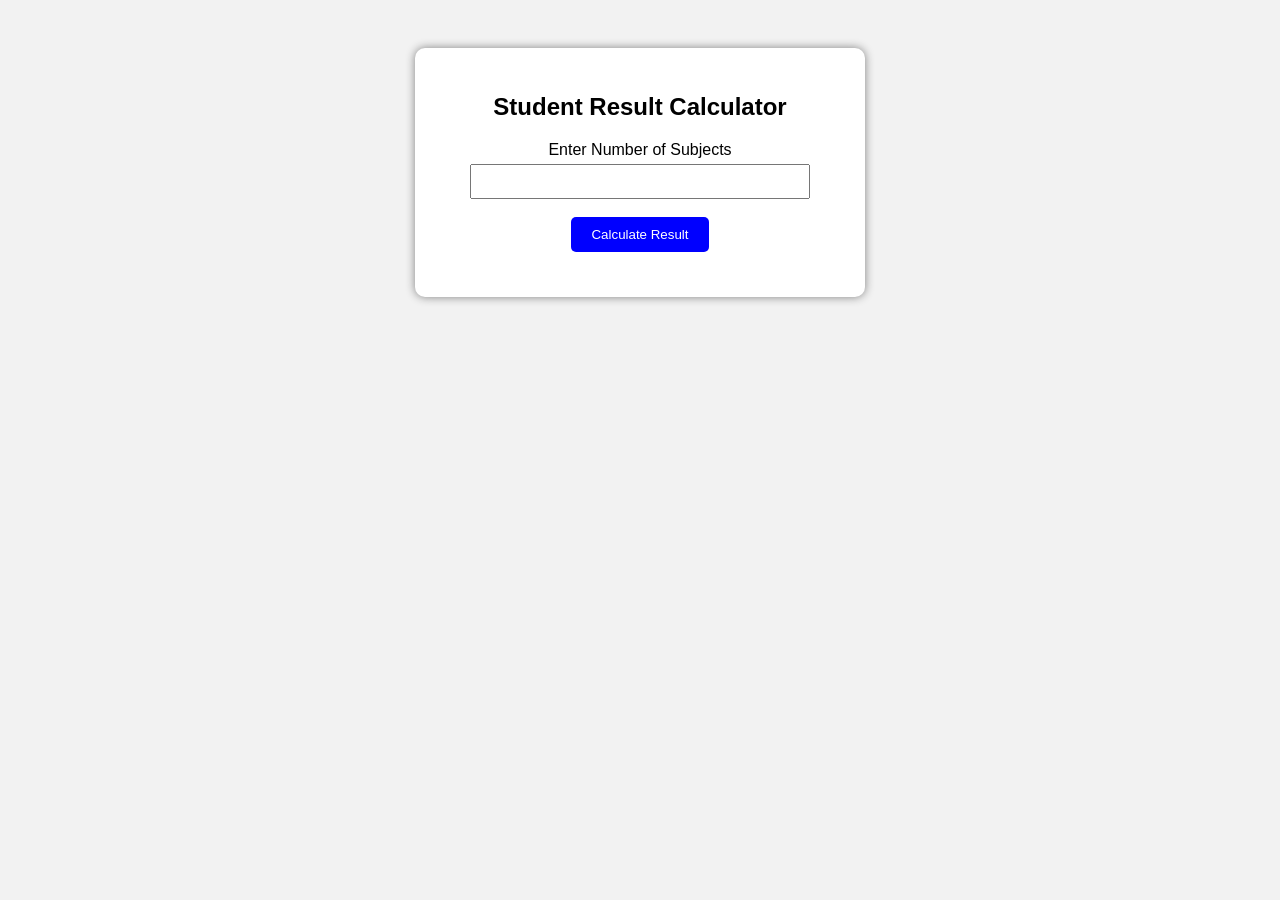
<file: Experiment1.html>
<!DOCTYPE html>
<html>
<head>
<title>Student Result Calculator</title>
<link rel="stylesheet" href="expr1.css">
</head>
<body>
<div class="container">
<h2>Student Result Calculator</h2>
<label for="subjects">Enter Number of Subjects</label><br>
<input type="number" id="subjects"><br><br>
<button onclick="calculateResult()">Calculate Result</button>
<div id="result"></div>
</div>
<script src="Experiment1.js"></script>
</body>
</html>
</file>
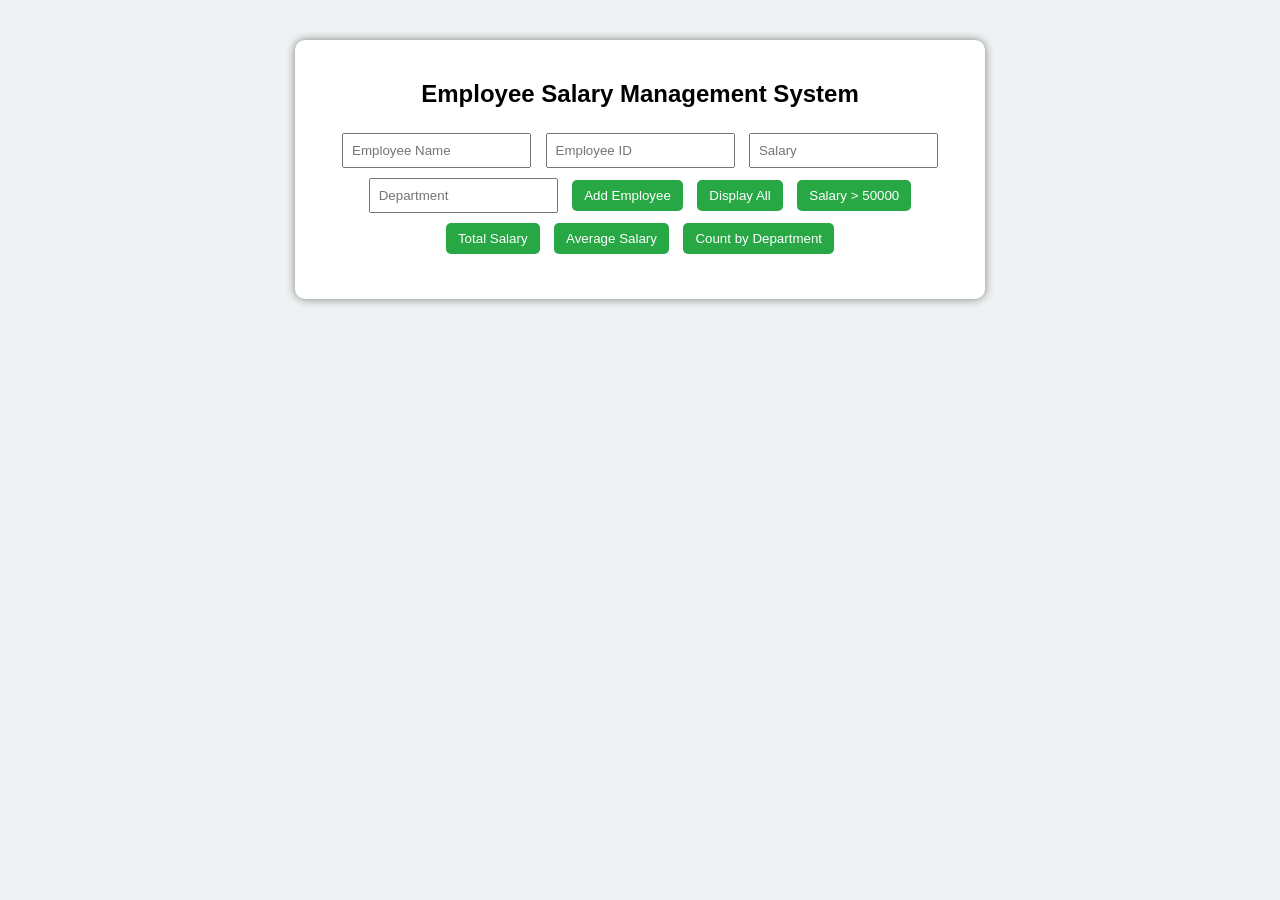
<file: Experiment2.html>
<!DOCTYPE html>
<html>
<head>
    <title>Employee Salary Management</title>
    <link rel="stylesheet" href="exp2.css">
</head>
<body>
<div class="container">
    <h2>Employee Salary Management System</h2>
    <input type="text" id="name" placeholder="Employee Name">
    <input type="text" id="empId" placeholder="Employee ID">
    <input type="number" id="salary" placeholder="Salary">
    <input type="text" id="dept" placeholder="Department">
    <button onclick="addEmployee()">Add Employee</button>
    <button onclick="displayEmployees()">Display All</button>
    <button onclick="filterSalary()">Salary > 50000</button>
    <button onclick="totalSalary()">Total Salary</button>
    <button onclick="averageSalary()">Average Salary</button>
    <button onclick="countDepartment()">Count by Department</button>
    <div id="output"></div>
</div>
<script src="exp2.js"></script>
</body>
</html>
</file>
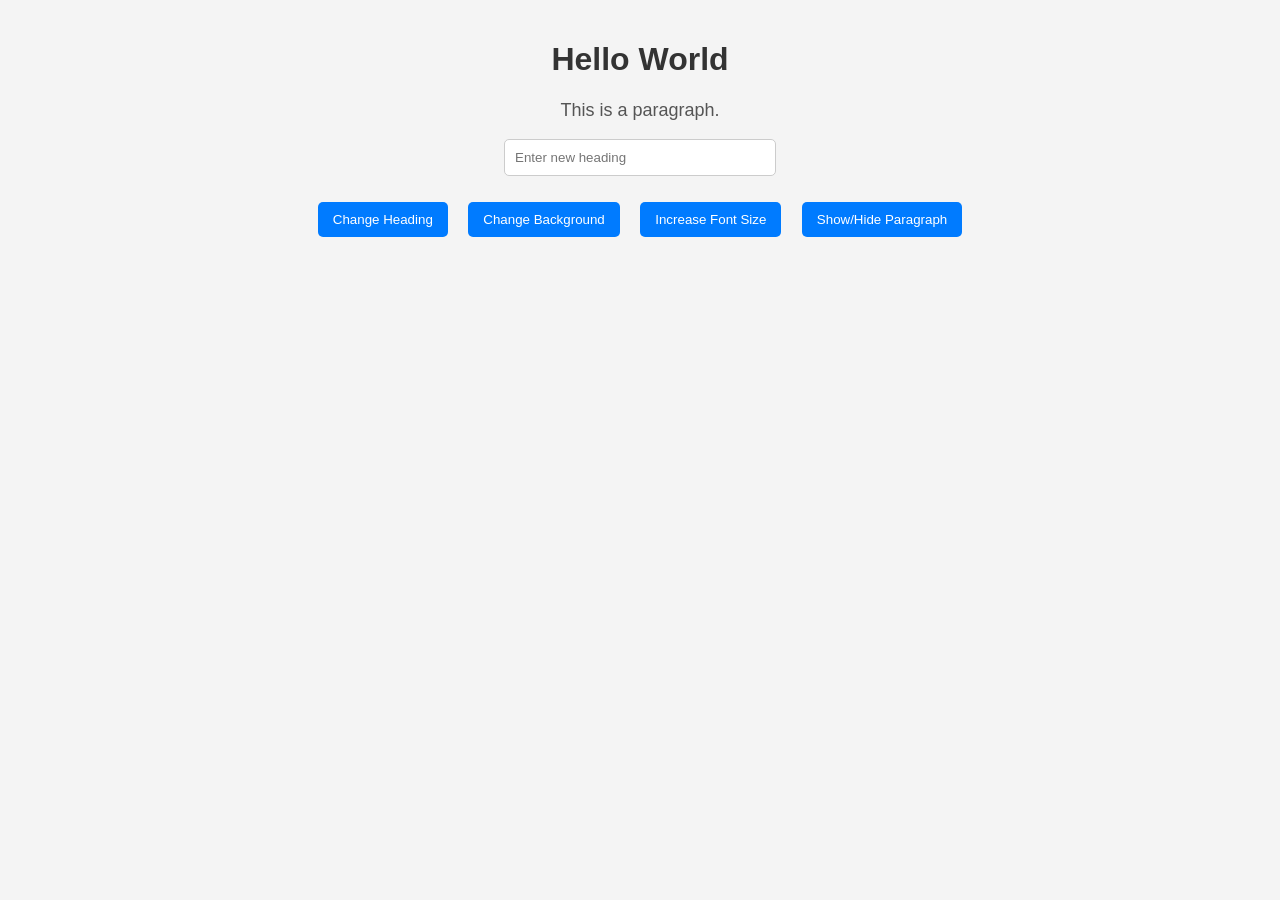
<file: Experiment3.html>
<!DOCTYPE html>
<html>
<head>
    <title>DOM Manipulation</title>
    <link rel="stylesheet" href="exp3.css">
</head>
<body>

    <h1 id="heading">Hello World</h1>
    <p id="para">This is a paragraph.</p>

    <input type="text" id="inputText" placeholder="Enter new heading">

    <br><br>

    <button id="changeText">Change Heading</button>
    <button id="changeColor">Change Background</button>
    <button id="increaseFont">Increase Font Size</button>
    <button id="togglePara">Show/Hide Paragraph</button>

    <script src="exp3.js"></script>

</body>
</html>
</file>
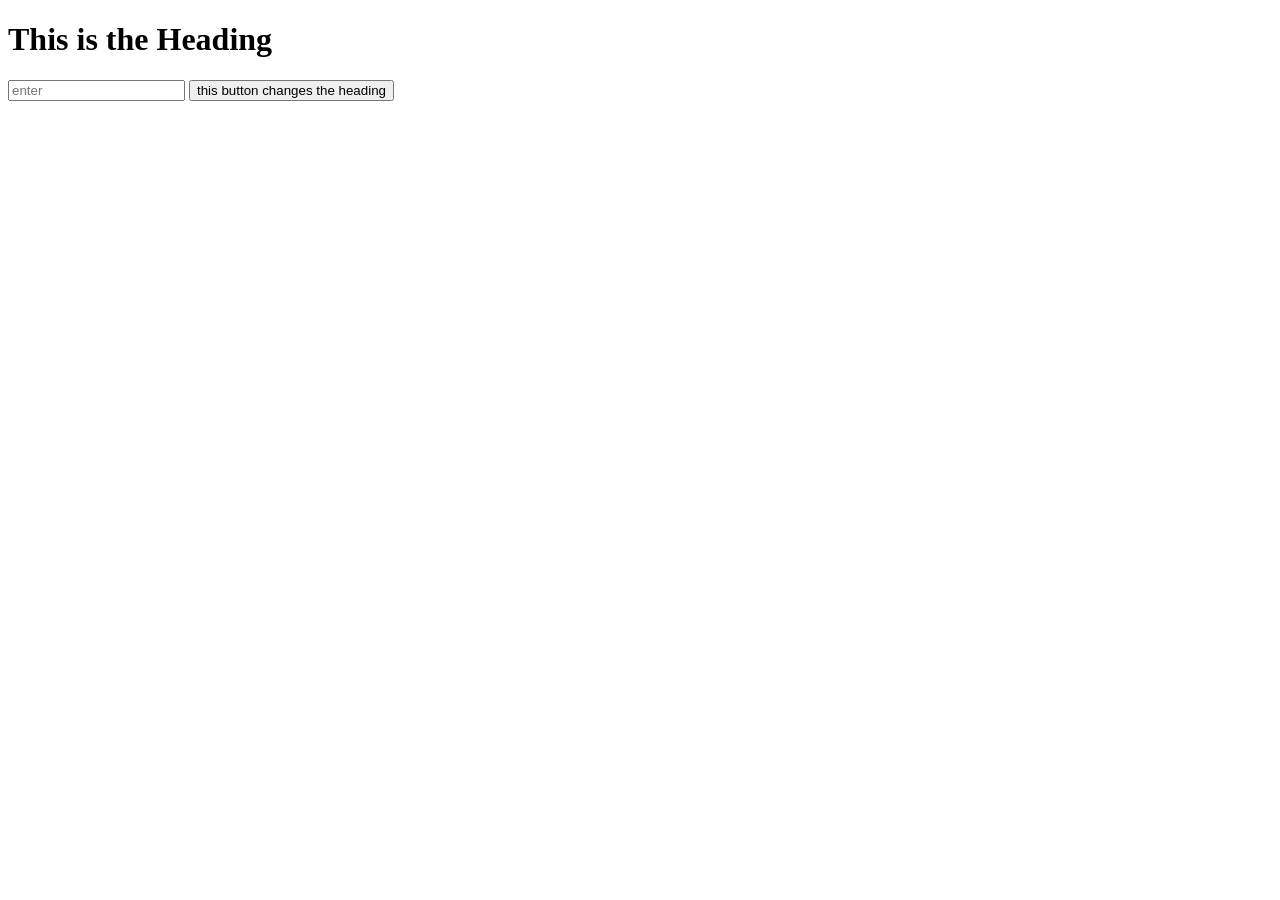
<file: scr.html>
<!DOCTYPE html>
<html lang="en">
<head>
    <meta charset="UTF-8">
    <meta name="viewport" content="width=device-width, initial-scale=1.0">
    <title>Document</title>
</head>
<body>
    <h1 id="heading">This is the Heading</h1>
    <form id="textholder">
        <input type="text" placeholder="enter">
        <button id="change_heading">this button changes the heading</button>
    </form>


    <script src="sync.js"></script>
</body>
</html>
</file>
<file: expr1.css>
body{
font-family: Arial;
background-color:#f2f2f2;
text-align:center;
padding:40px;
}
.container{
background:white;
padding:25px;
width:400px;
margin:auto;
border-radius:10px;
box-shadow:0px 0px 10px gray;
}
input{
padding:8px;
width:80%;
margin-top:5px;
}
button{
padding:10px 20px;
background-color:blue;
color:white;
border:none;
border-radius:5px;
cursor:pointer;
}
button:hover{
background-color:darkblue;
}
#result{
margin-top:20px;
font-weight:bold;
font-size:18px;
}
</file>
<file: exp2.css>
body {
    font-family: Arial;
    background-color: #eef2f3;
    text-align: center;
}
.container {
    width: 650px;
    margin: 40px auto;
    padding: 20px;
    background: white;
    border-radius: 10px;
    box-shadow: 0 0 10px gray;
}
input {
    padding: 8px;
    margin: 5px;
}
button {
    padding: 8px 12px;
    margin: 5px;
    background-color: #28a745;
    color: white;
    border: none;
    border-radius: 5px;
    cursor: pointer;
}
button:hover {
    background-color: #1e7e34;
}
#output {
    margin-top: 20px;
    text-align: left;
}
</file>
<file: exp3.css>
body {
    text-align: center;
    font-family: Arial, sans-serif;
    background-color: #f4f4f4;
    margin: 0;
    padding: 20px;
}

h1 {
    color: #333;
    transition: all 0.3s ease;
}

p {
    font-size: 18px;
    color: #555;
}

input {
    padding: 10px;
    width: 250px;
    border: 1px solid #ccc;
    border-radius: 5px;
    outline: none;
}

input:focus {
    border-color: #007BFF;
}

button {
    margin: 8px;
    padding: 10px 15px;
    border: none;
    border-radius: 5px;
    background-color: #007BFF;
    color: white;
    cursor: pointer;
    transition: 0.3s;
}

button:hover {
    background-color: #0056b3;
    transform: scale(1.05);
}

button:active {
    transform: scale(0.95);
}
</file>
